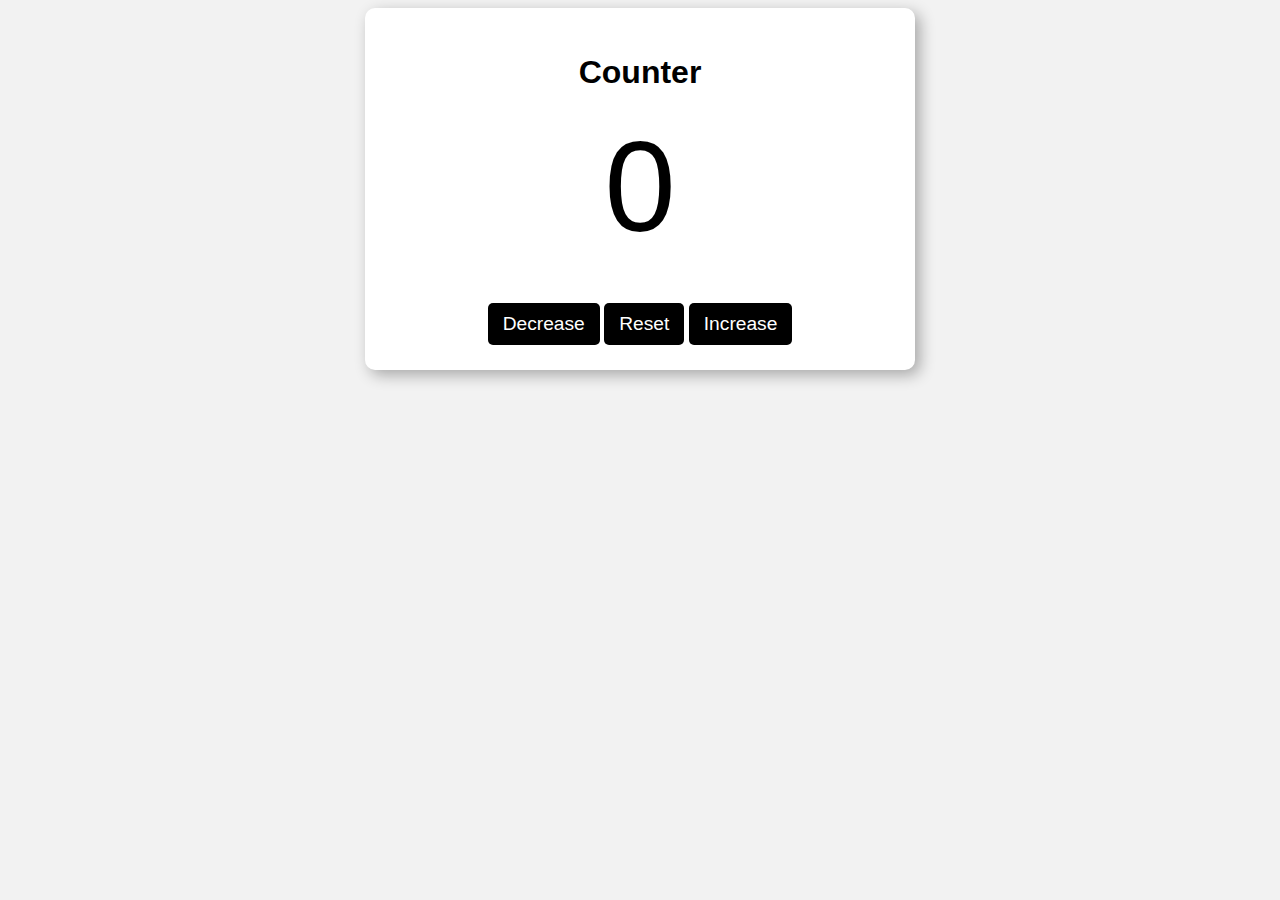
<file: counter-program/index.html>
<!DOCTYPE html>
<html lang="en">
<head>
    <meta charset="UTF-8">
    <meta name="viewport" content="width=device-width, initial-scale=1.0">
    <title>Counter Program</title>
    <link rel="stylesheet" href="style.css">
</head>
<body>
    <div id="container">
        <h1>Counter</h1>
        <label id="countLabel">0</label><br>
        <div id="btnContainer">
            <button id="decreaseBtn" class="buttons">Decrease</button>
            <button id="resetBtn" class="buttons">Reset</button>
            <button id="increaseBtn" class="buttons">Increase</button>
        </div>
    </div>

    <script src="script.js"></script>
</body>
</html>
</file>
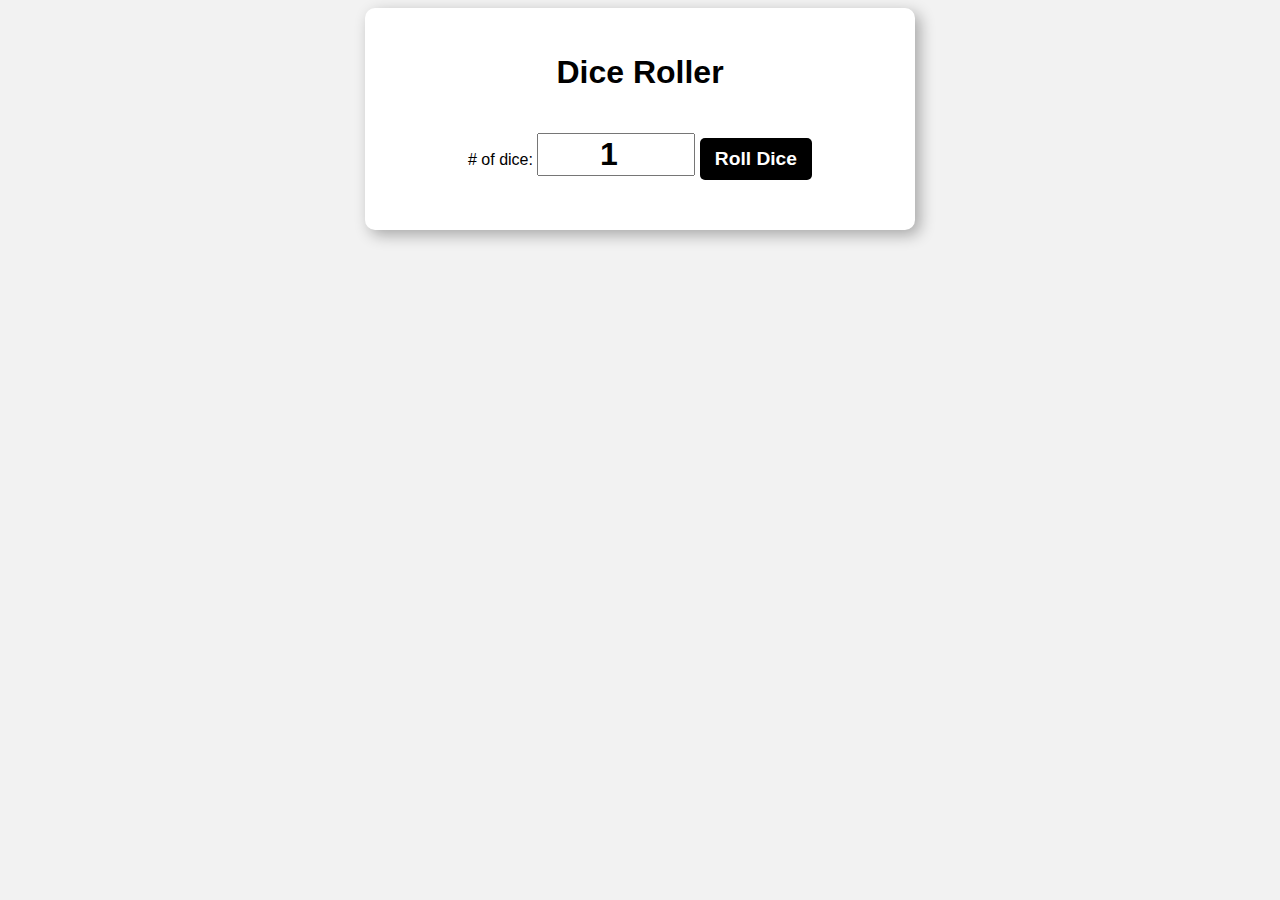
<file: dice-roller/index.html>
<!DOCTYPE html>
<html lang="en">
<head>
    <meta charset="UTF-8">
    <meta name="viewport" content="width=device-width, initial-scale=1.0">
    <title>Dice Roller Program</title>
    <link rel="stylesheet" href="style.css">
</head>
<body>
    <div id="container">
        <h1>Dice Roller</h1>
        <label># of dice:</label>
        <input type="number" value="1" min="1" id="numOfDice">
        <button onclick="rollDice()">Roll Dice</button>
        <div id="diceResult"></div>
        <div id="diceImages"></div>
    </div>

    <script src="script.js"></script>
</body>
</html>
</file>
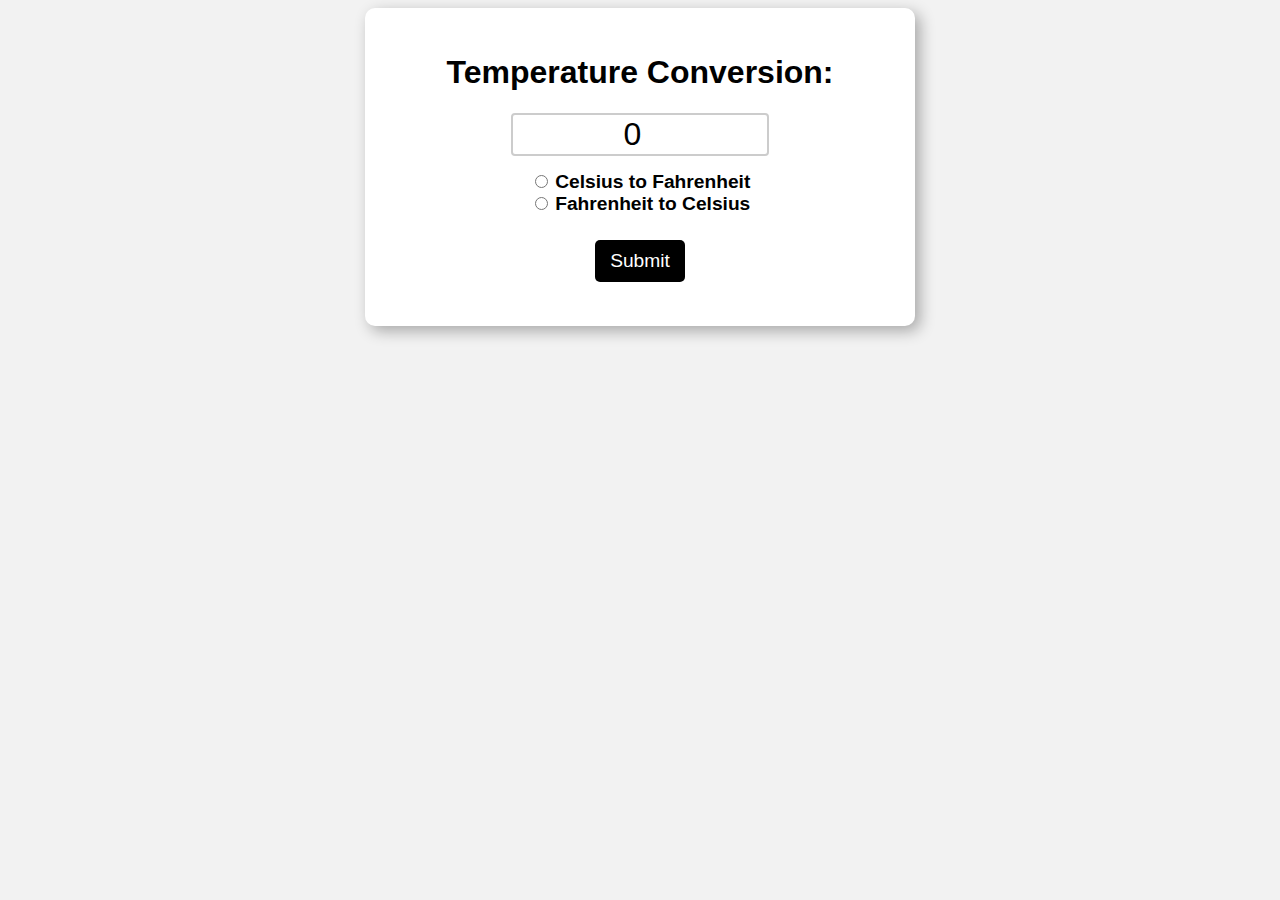
<file: temperature-conversion/index.html>
<!DOCTYPE html>
<html lang="en">
<head>
    <meta charset="UTF-8">
    <meta name="viewport" content="width=device-width, initial-scale=1.0">
    <title>Temperature Conversion Program</title>
    <link rel="stylesheet" href="style.css">
</head>
<body>
    <form>
        <h1>Temperature Conversion:</h1>
        <input type="number" id="textBox" value="0"><br>

        <input type="radio" id="toFahrenheit" name="unit">
        <label for="toFahrenheit">Celsius to Fahrenheit</label><br>

        <input type="radio" id="toCelsius" name="unit">
        <label for="toCelsius">Fahrenheit to Celsius</label><br>

        <button type="button" onclick="convert()">Submit</button>
        <p id="result"></p>
    </form>
    <script src="script.js"></script>
</body>
</html>
</file>
<file: counter-program/style.css>
body {
    font-family: Verdana, Geneva, Tahoma, sans-serif;
    font-size: 1em;
    background-color: hsl(0, 0%, 95%);
}

h1 {
    color:hsl(0, 0%, 0%);
    font-size: 2em;
}

#container {
    background-color: hsl(0, 0%, 100%);
    text-align: center;
    max-width: 500px;
    margin: auto;
    padding: 25px;
    border-radius: 10px;
    box-shadow: 5px 5px 15px hsla(0, 0%, 0%, 0.31);
}

#countLabel {
    display: block;
    text-align: center;
    font-size: 8em;
    font-family: Impact, Haettenschweiler, 'Arial Narrow Bold', sans-serif;
}

#btnContainer {
    text-align: center;
}

.buttons {
    margin-top: 25px;
    background-color: hsl(0, 0%, 0%);
    font-size: 1.2em;
    border: none;
    padding: 10px 15px;
    border-radius: 5px;
    color: white;
    cursor: pointer;
    transition: background-color 0.25s;
}

.buttons:hover {
    background-color: hsla(0, 0%, 0%, 0.438);
}
</file>
<file: dice-roller/style.css>
body {
    font-family: Verdana, Geneva, Tahoma, sans-serif;
    font-size: 1em;
    background-color: hsl(0, 0%, 95%);
}

#container {
    background-color: hsl(0, 0%, 100%);
    text-align: center;
    max-width: 500px;
    margin: auto;
    padding: 25px;
    border-radius: 10px;
    box-shadow: 5px 5px 15px hsla(0, 0%, 0%, 0.31);
}

button {
    margin-top: 25px;
    background-color: hsl(0, 0%, 0%);
    font-size: 1.2em;
    border: none;
    padding: 10px 15px;
    border-radius: 5px;
    color: white;
    cursor: pointer;
    font-weight: bold;
    transition: background-color 0.25s;
}

button:hover {
    background-color: hsla(0, 0%, 0%, 0.438);
}

input {
    font-size: 2rem;
    width: 150px;
    text-align: center;
    font-weight: bold;
}

#diceResult {
    margin: 25px;
}

#diceImages img {
    width: 150px;
    margin: 5px;
}
</file>
<file: temperature-conversion/style.css>
body {
    font-family: Verdana, Geneva, Tahoma, sans-serif;
    background-color: hsl(0, 0%, 95%);
    font-size: 1em;
}

h1 {
    color:hsl(0, 0%, 0%);
    font-size: 2em;
}

form {
    background-color: hsl(0, 0%, 100%);
    text-align: center;
    max-width: 500px;
    margin: auto;
    padding: 25px;
    border-radius: 10px;
    box-shadow: 5px 5px 15px hsla(0, 0%, 0%, 0.31);
}

#textBox {
    width: 50%;
    text-align: center;
    font-size: 2em;
    border: 2px solid hsl(0, 0%, 80%);
    border-radius: 4px;
    margin-bottom: 15px;
}

label {
    font-size: 1.2em;
    font-weight: bold;
}

button {
    margin-top: 25px;
    background-color: hsl(0, 0%, 0%);
    font-size: 1.2em;
    border: none;
    padding: 10px 15px;
    border-radius: 5px;
    color: white;
    cursor: pointer;
    transition: background-color 0.25s;
}

button:hover {
    background-color: hsla(0, 0%, 0%, 0.438);
}

#result {
    font-size: 1.2em;
    font-weight: bold;
}
</file>
